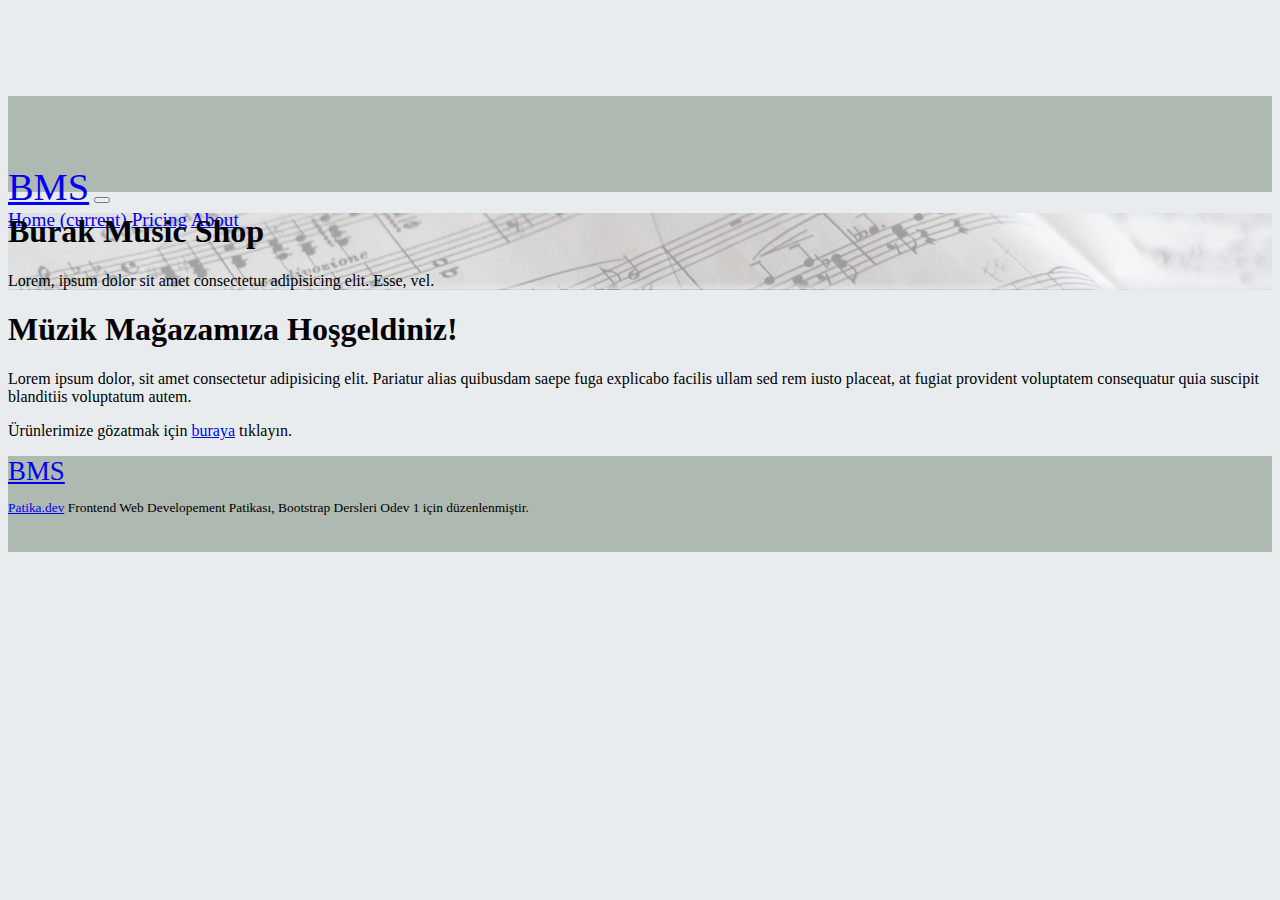
<file: bootstrapOdev1/index.html>
<!DOCTYPE html>
<html lang="tr">
  <head>
    <!-- Required meta tags -->
    <meta charset="utf-8" />
    <meta
      name="viewport"
      content="width=device-width, initial-scale=1, shrink-to-fit=no"
    />

    <!-- Bootstrap CSS -->
    <link
      rel="stylesheet"
      href="https://cdn.jsdelivr.net/npm/bootstrap@4.6.0/dist/css/bootstrap.min.css"
      integrity="sha384-B0vP5xmATw1+K9KRQjQERJvTumQW0nPEzvF6L/Z6nronJ3oUOFUFpCjEUQouq2+l"
      crossorigin="anonymous"
    />
    <link
      rel="stylesheet"
      href="https://use.fontawesome.com/releases/v5.15.4/css/all.css"
      integrity="sha384-DyZ88mC6Up2uqS4h/KRgHuoeGwBcD4Ng9SiP4dIRy0EXTlnuz47vAwmeGwVChigm"
      crossorigin="anonymous"
    />
    <link rel="stylesheet" href="css/style.css" />

    <title>Burak Music Shop</title>
  </head>

  <body>
    <!-- Navbar start -->
    <div class="navbar fixed-top">
      <nav class="navbar-expand-lg navbar-light container">
        <div class="nav-logo"><i class="fas fa-guitar"></i></div>
        <a class="navbar-brand" href="#">BMS</a>
        <button
          class="navbar-toggler"
          type="button"
          data-toggle="collapse"
          data-target="#navbarNavAltMarkup"
          aria-controls="navbarNavAltMarkup"
          aria-expanded="false"
          aria-label="Toggle navigation"
        >
          <span class="navbar-toggler-icon"></span>
        </button>
        <div class="collapse navbar-collapse" id="navbarNavAltMarkup">
          <div class="navbar-nav">
            <a class="nav-item nav-link active" href="index.html"
              >Home <span class="sr-only">(current)</span></a
            >
            <a class="nav-item nav-link" href="pricing.html">Pricing</a>
            <a class="nav-item nav-link" href="about.html">About</a>
          </div>
        </div>
      </nav>
    </div>
    <!-- Navbar end -->

    <!-- Jumbotron start -->
    <div
      class="jumbotron bg-cover"
      style="
        background-image: linear-gradient(
            to bottom,
            rgba(255, 255, 255, 0.6) 90%,
            rgba(233, 236, 239, 0.9) 100%
          ),
          url(img/jumbotron.jpg);
      "
    >
      <div class="container text-center">
        <h1 class="display-4">Burak Music Shop</h1>
        <p>
          Lorem, ipsum dolor sit amet consectetur adipisicing elit. Esse, vel.
        </p>
      </div>
    </div>
    <!-- Jumbotron end -->

    <div class="container text-center">
      <h1>Müzik Mağazamıza Hoşgeldiniz!</h1>
      <p class="h4 text-secondary">
        Lorem ipsum dolor, sit amet consectetur adipisicing elit. Pariatur alias
        quibusdam saepe fuga explicabo facilis ullam sed rem iusto placeat, at
        fugiat provident voluptatem consequatur quia suscipit blanditiis
        voluptatum autem.
      </p>

      <p class="h4 mt-4 text-muted">Ürünlerimize gözatmak için <a href="pricing.html">buraya</a> tıklayın.</p>
    </div>

    <!-- footer start -->
    <div class="navbar fixed-bottom">
    <nav id="footer" class="navbar navbar-light container">
        <div class="row">
            <div class="col-2">
        <a class="navbar-brand" href="#">
            <i class="fas fa-guitar"></i>
            BMS
        </a>
        </div>
        <div class="col-10 ">
        <p id="footer-note" class="mt-3 text-right">
        <a href="https://www.patika.dev/">Patika.dev</a> Frontend Web Developement Patikası, Bootstrap Dersleri Odev 1 için düzenlenmiştir.</p>
    </div>
    </div>
      </nav>
    </div>
    <!-- footer end -->

    <!-- Optional JavaScript; choose one of the two! -->

    <!-- Option 1: jQuery and Bootstrap Bundle (includes Popper) -->
    <script
      src="https://code.jquery.com/jquery-3.5.1.slim.min.js"
      integrity="sha384-DfXdz2htPH0lsSSs5nCTpuj/zy4C+OGpamoFVy38MVBnE+IbbVYUew+OrCXaRkfj"
      crossorigin="anonymous"
    ></script>
    <script
      src="https://cdn.jsdelivr.net/npm/bootstrap@4.6.0/dist/js/bootstrap.bundle.min.js"
      integrity="sha384-Piv4xVNRyMGpqkS2by6br4gNJ7DXjqk09RmUpJ8jgGtD7zP9yug3goQfGII0yAns"
      crossorigin="anonymous"
    ></script>

    <!-- Option 2: Separate Popper and Bootstrap JS -->
    <!--
    <script src="https://code.jquery.com/jquery-3.5.1.slim.min.js" integrity="sha384-DfXdz2htPH0lsSSs5nCTpuj/zy4C+OGpamoFVy38MVBnE+IbbVYUew+OrCXaRkfj" crossorigin="anonymous"></script>
    <script src="https://cdn.jsdelivr.net/npm/popper.js@1.16.1/dist/umd/popper.min.js" integrity="sha384-9/reFTGAW83EW2RDu2S0VKaIzap3H66lZH81PoYlFhbGU+6BZp6G7niu735Sk7lN" crossorigin="anonymous"></script>
    <script src="https://cdn.jsdelivr.net/npm/bootstrap@4.6.0/dist/js/bootstrap.min.js" integrity="sha384-+YQ4JLhjyBLPDQt//I+STsc9iw4uQqACwlvpslubQzn4u2UU2UFM80nGisd026JF" crossorigin="anonymous"></script>
    -->
  </body>
</html>
</file>
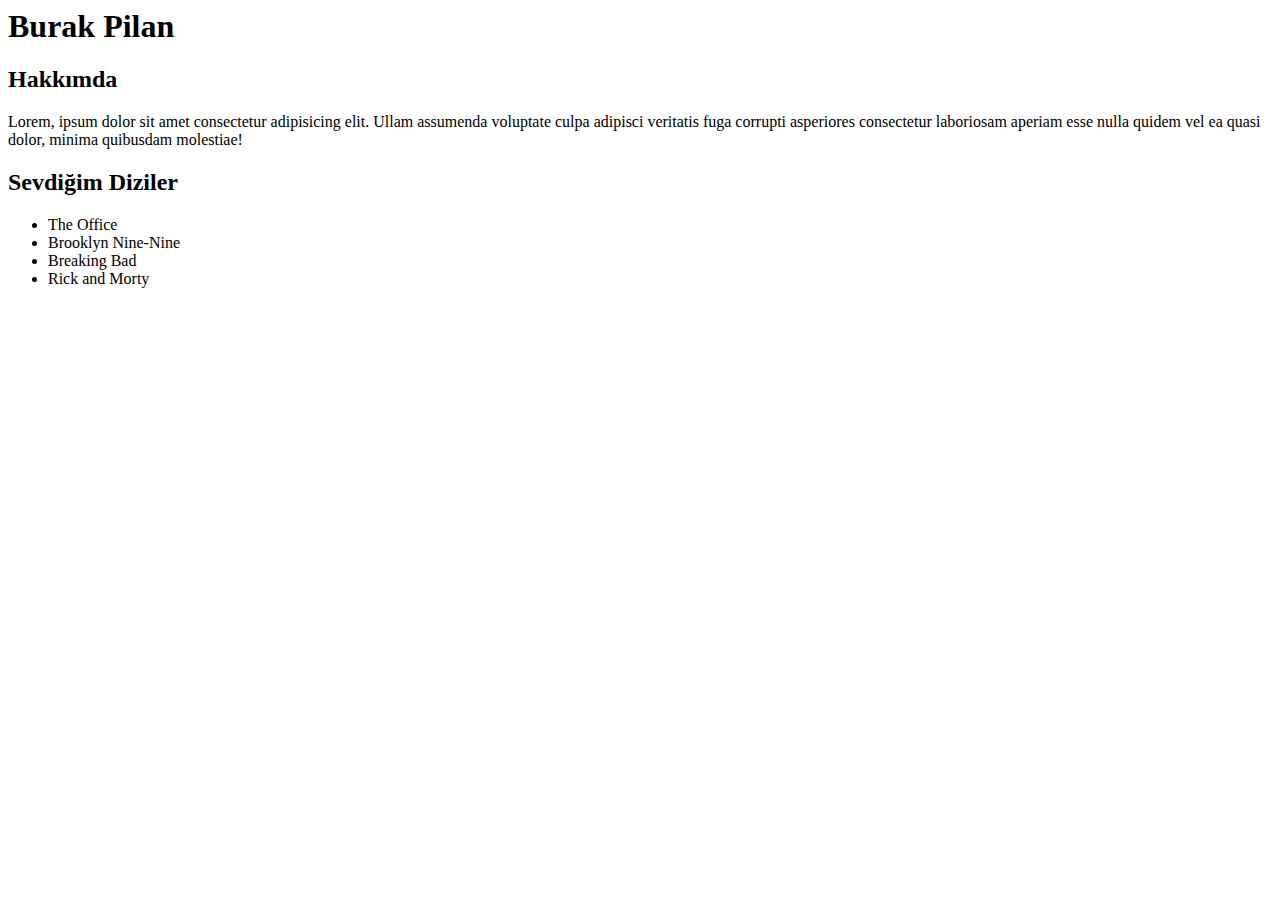
<file: htmlOdev1/index.html>
<title>Kodluyoruz Ilk Repo</title>
</head>
<body>
    <h1>Burak Pilan</h1>
    <h2>Hakkımda</h2>
    <p>Lorem, ipsum dolor sit amet consectetur adipisicing elit. Ullam assumenda voluptate culpa adipisci veritatis fuga corrupti asperiores consectetur laboriosam aperiam esse nulla quidem vel ea quasi dolor, minima quibusdam molestiae!</p>

    <h2>Sevdiğim Diziler</h2>
    <ul>
        <li>The Office</li>
        <li>Brooklyn Nine-Nine</li>
        <li>Breaking Bad</li>
        <li>Rick and Morty</li>
    </ul>
</body>
</html>
</file>
<file: bootstrapOdev1/css/style.css>
.nav-logo i {
    font-size: 60px;
    margin-right: 30px;
}
body{
    margin-top: 6rem;
    background-color: #E9ECEF ;
}

.navbar{
    height: 6rem;
    background-color: #AEBAB1;
    font-size: 1.2em;
}
#footer{
    font-size: 0.7em;
}

li{
    list-style: none;
}
.btn-lg{
    width: 120px;
    margin-bottom: 25px;
}
.navbar-brand{
    font-size: 2em;
}

.bg-cover {
    background-attachment: static;
    background-position: center;
    background-repeat: no-repeat;
    background-size: cover;
}

img {
    width: 100%;
    height: 100%;
    object-fit: contain;
}

.card{        
    border: hidden;
    transition: ease-in-out 250ms;


}
.card:hover{
        border: 1px hidden;
        box-shadow: 5px 10px 18px #888888;
    }

.card-title{
    height: 120px;
}

#footer{
    background-color:#AEBAB1 ;
}
</file>
